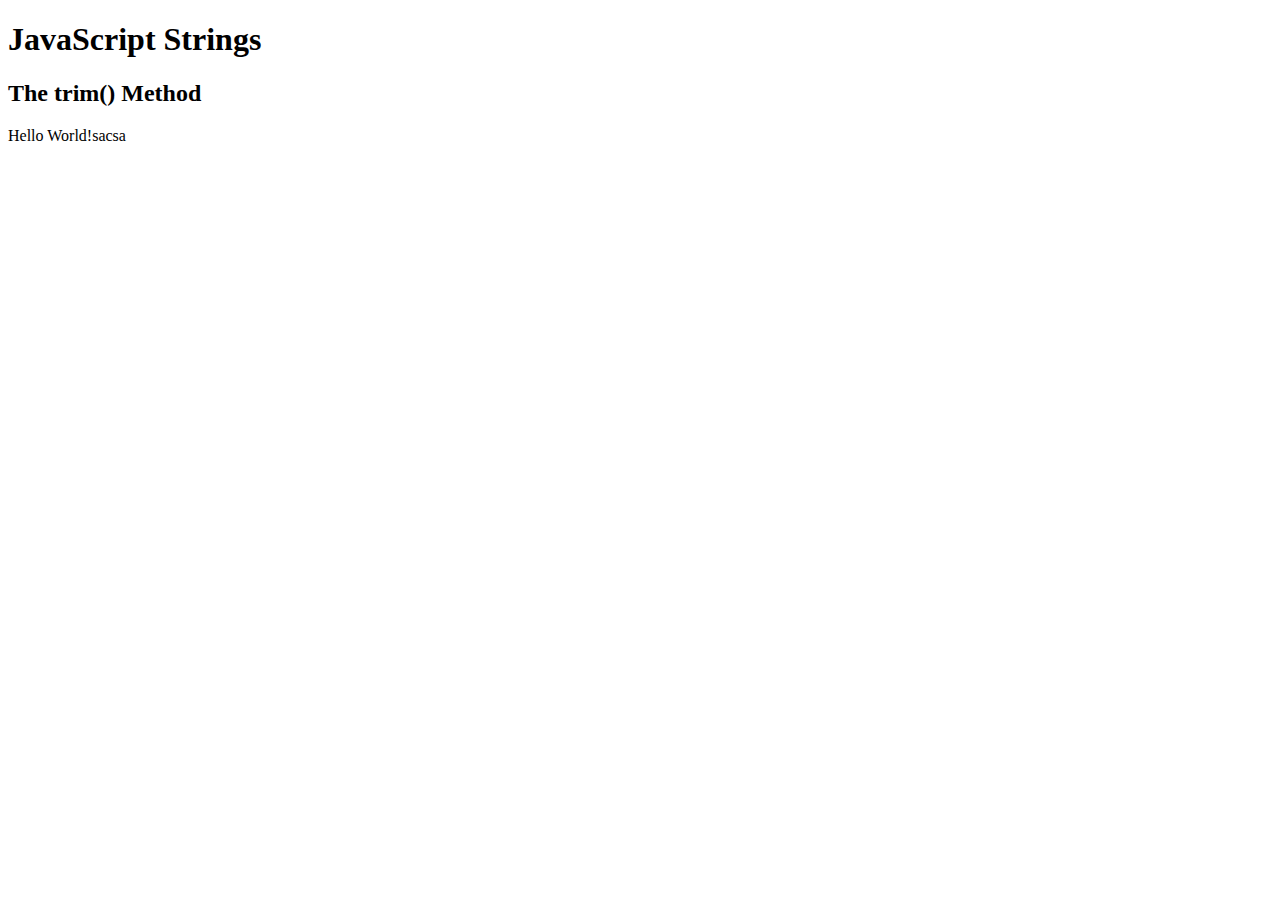
<file: <!DOCTYPE html>.html>
<!DOCTYPE html>
<html>
    <head>
        <style>
            p {
                margin-right: auto;
            display: flex;
            }
        </style>
    </head>
<body>

<h1>JavaScript Strings</h1>
<h2>The trim() Method</h2>

<p id="demo"></p>

<script>
let text1 = "     Hello World!     ";
let text2 = text1.trim();

document.getElementById("demo").innerHTML = text2 + "sacsa";
</script>

</body>
</html>
</file>
